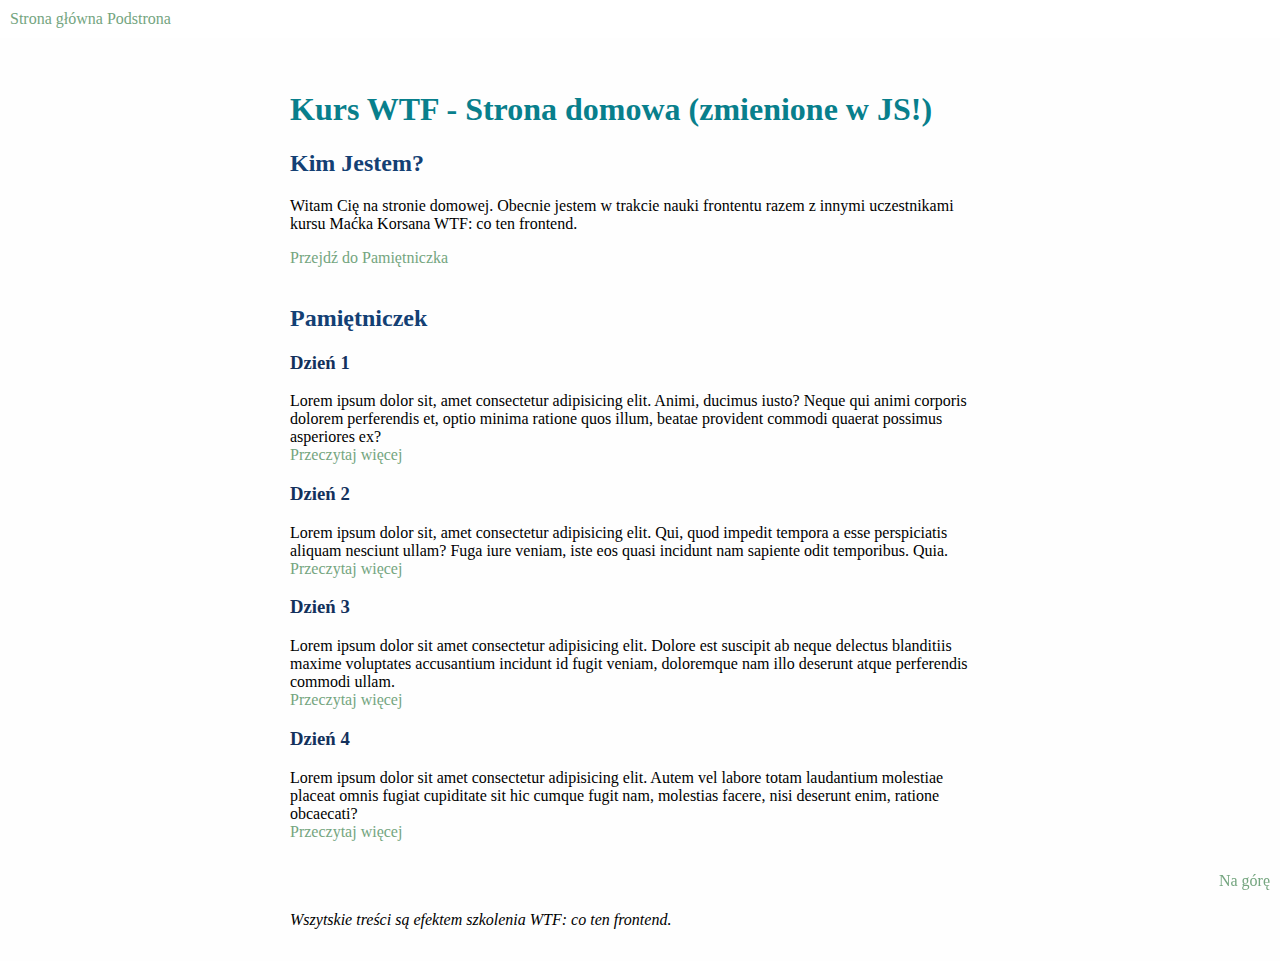
<file: index.html>
<!DOCTYPE html>
<html lang="pl">

<head>
    <meta charset="UTF-8">
    <meta name="viewport" content="width=device-width, initial-scale=1.0">
    <meta http-equiv="X-UA-Compatible" content="ie=edge">
    <title>Document</title>
    <link href="style.css" rel="stylesheet" type="text/css">
</head>

<body class="mainpage__body">
    <main class="mainpage" id="main">
        <header class="navigation">
            <a class="navigation__link" href="index.html">Strona główna</a>
            <a class="navigation__link" href="subpage.html">Podstrona</a>
        </header>

        <header>
            <h1 class="mainpage__header mainpage__header--js">
                Kurs WTF - Stona domowa
            </h1>
        </header>
        <section class="about">
            <h2 class="about__header">
                Kim Jestem?
            </h2>
            <p class="about__paragraph">
                Witam Cię na stronie domowej. Obecnie jestem w trakcie nauki
                frontentu razem z innymi uczestnikami kursu Maćka Korsana WTF: co ten frontend.
            </p>
            <a class="link" href="#diary">Przejdź do Pamiętniczka</a>
        </section>
        <br />
        <section id="diary">
            <h2 class="diary__header">
                Pamiętniczek
            </h2>
        </section>
        <section class="day-1">
            <h3 class="day-1__header">
                Dzień 1
            </h3>
            <p class="day-1__paragraph">
                Lorem ipsum dolor sit, amet consectetur adipisicing elit. Animi, ducimus iusto? Neque qui animi
                corporis dolorem perferendis et, optio minima ratione quos illum, beatae provident commodi quaerat
                possimus asperiores ex? <br>

                <a class="link day-1__link" href="dzien1.html">Przeczytaj więcej</a>
            </p>
        </section>
        <section class="day-2">
            <h3 class="day-2__header">
                Dzień 2
            </h3>
            <p class="day-2__paragraph">
                Lorem ipsum dolor sit, amet consectetur adipisicing elit. Qui, quod impedit tempora a esse
                perspiciatis aliquam nesciunt ullam? Fuga iure veniam, iste eos quasi incidunt nam sapiente odit
                temporibus. Quia. <br>
                <a class="link day-2__link" href="dzien2.html">Przeczytaj więcej</a>
            </p>
        </section>
        <section class="day-3">
            <h3 class="day-3__header">
                Dzień 3
            </h3>
            <p class="day-3__paragraph">
                Lorem ipsum dolor sit amet consectetur adipisicing elit. Dolore est suscipit ab neque delectus
                blanditiis maxime voluptates accusantium incidunt id fugit veniam, doloremque nam illo deserunt
                atque perferendis commodi ullam. <br>

                <a class="link day-3__link" href="dzien3.html">Przeczytaj więcej</a>

            </p>
        </section>
        <section class="day-4">
            <h3 class="day-4__header">
                Dzień 4
            </h3>
            <p class="day-4__paragraph">
                Lorem ipsum dolor sit amet consectetur adipisicing elit. Autem vel labore totam laudantium
                molestiae placeat omnis fugiat cupiditate sit hic cumque fugit nam, molestias facere, nisi
                deserunt enim, ratione obcaecati? <br>

                <a class="link day-4__link" href="dzien4.html">Przeczytaj więcej</a>
            </p>
        </section>
        <br /> <br /> <br />
        <footer class="mainpage__footer">
            <em>Wszytskie treści są efektem szkolenia WTF: co ten frontend.</em>
            <a href=#main class="top">Na górę</a>
        </footer>
    </main>
    <script src="main.js"></script>
</body>

</html>
</file>
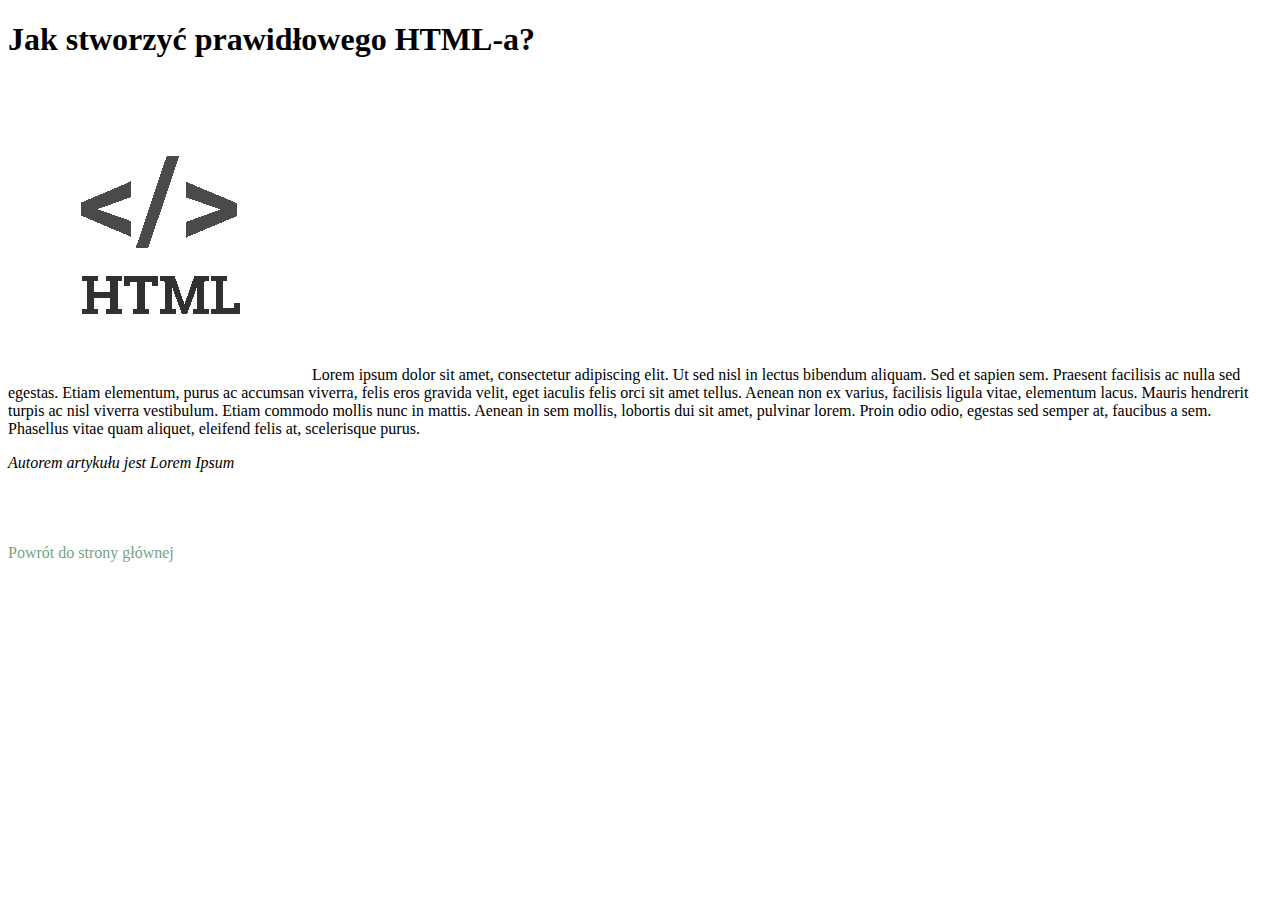
<file: dzien1.html>
<!DOCTYPE html>
<html lang="pl">

<head>
    <meta charset="UTF-8">
    <meta name="viewport" content="width=device-width, initial-scale=1.0">
    <meta http-equiv="X-UA-Compatible" content="ie=edge">
    <title>Document</title>
    <link href="style.css" rel="stylesheet" type="text/css">
</head>

<body class="tworzeniehtml">
    <main class="main">
        <article>
            <header class="tworzeniehtmlHeader">
                <h1>
                    Jak stworzyć prawidłowego HTML-a?
                </h1>
            </header>
            <p>
                    <img src="htmlLogo.jpeg" alt="Logo HTML" class="imageHtml">
            Lorem ipsum dolor sit amet, consectetur adipiscing elit. Ut sed nisl in lectus bibendum aliquam. Sed et
            sapien sem. Praesent facilisis ac nulla sed egestas. Etiam elementum, purus ac accumsan viverra, felis eros
            gravida velit, eget iaculis felis orci sit amet tellus. Aenean non ex varius, facilisis ligula vitae,
            elementum lacus. Mauris hendrerit turpis ac nisl viverra vestibulum. Etiam commodo mollis nunc in mattis.
            Aenean in sem mollis, lobortis dui sit amet, pulvinar lorem. Proin odio odio, egestas sed semper at,
            faucibus a sem. Phasellus vitae quam aliquet, eleifend felis at, scelerisque purus.
            </p>
            <footer class="htmlFooter">
                <em>Autorem artykułu jest Lorem Ipsum</em>
            </footer>
        </article>
        <br> <br>
        
        <br> <br>
        <a class="link" href="index.html">Powrót do strony głównej</a>
    </main>
    <script src="main.js"></script>
</body>

</html>
</file>
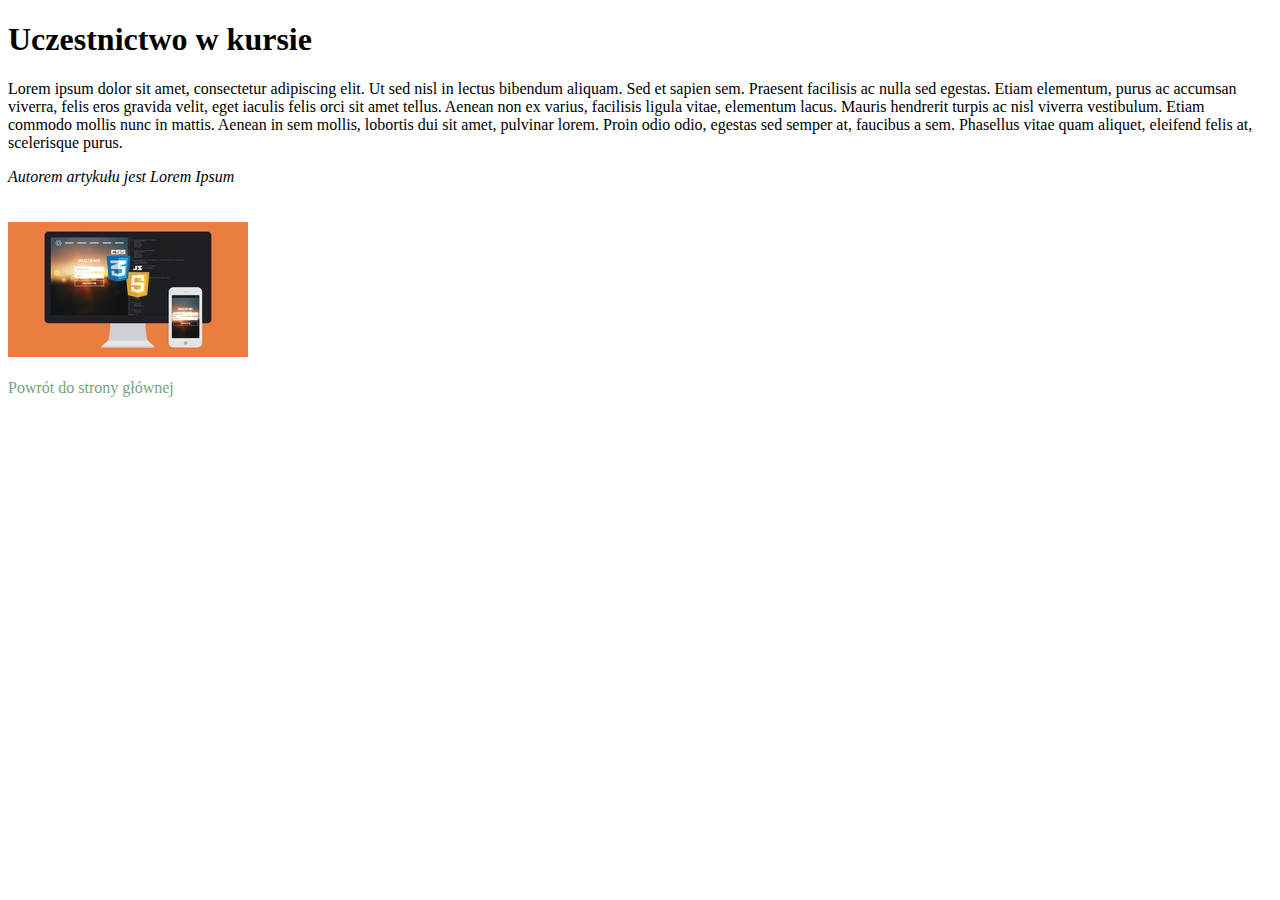
<file: dzien2.html>
<!DOCTYPE html>
<html lang="pl">

<head>
    <meta charset="UTF-8">
    <meta name="viewport" content="width=device-width, initial-scale=1.0">
    <meta http-equiv="X-UA-Compatible" content="ie=edge">
    <title>Document</title>
    <link href="style.css" rel="stylesheet" type="text/css">
</head>

<body class="uczestnictwowkursie">
    <main class="main">
        <article>
            <header class="uczestnictwowkursieHeader">
                <h1>
                    Uczestnictwo w kursie
                </h1>
            </header>
            <p>
            Lorem ipsum dolor sit amet, consectetur adipiscing elit. Ut sed nisl in lectus bibendum aliquam. Sed et
            sapien sem. Praesent facilisis ac nulla sed egestas. Etiam elementum, purus ac accumsan viverra, felis eros
            gravida velit, eget iaculis felis orci sit amet tellus. Aenean non ex varius, facilisis ligula vitae,
            elementum lacus. Mauris hendrerit turpis ac nisl viverra vestibulum. Etiam commodo mollis nunc in mattis.
            Aenean in sem mollis, lobortis dui sit amet, pulvinar lorem. Proin odio odio, egestas sed semper at,
            faucibus a sem. Phasellus vitae quam aliquet, eleifend felis at, scelerisque purus.
        </p>
            <footer>
                <em>Autorem artykułu jest Lorem Ipsum</em>
            </footer>
        </article>
        <br> <br>
        <img src="FrontendLogo.jpg" alt="Frontend Logo">
        <br> <br>
        <a class="link" href="index.html">Powrót do strony głównej</a>
    </main>
    <script src="main.js"></script>
</body>

</html>
</file>
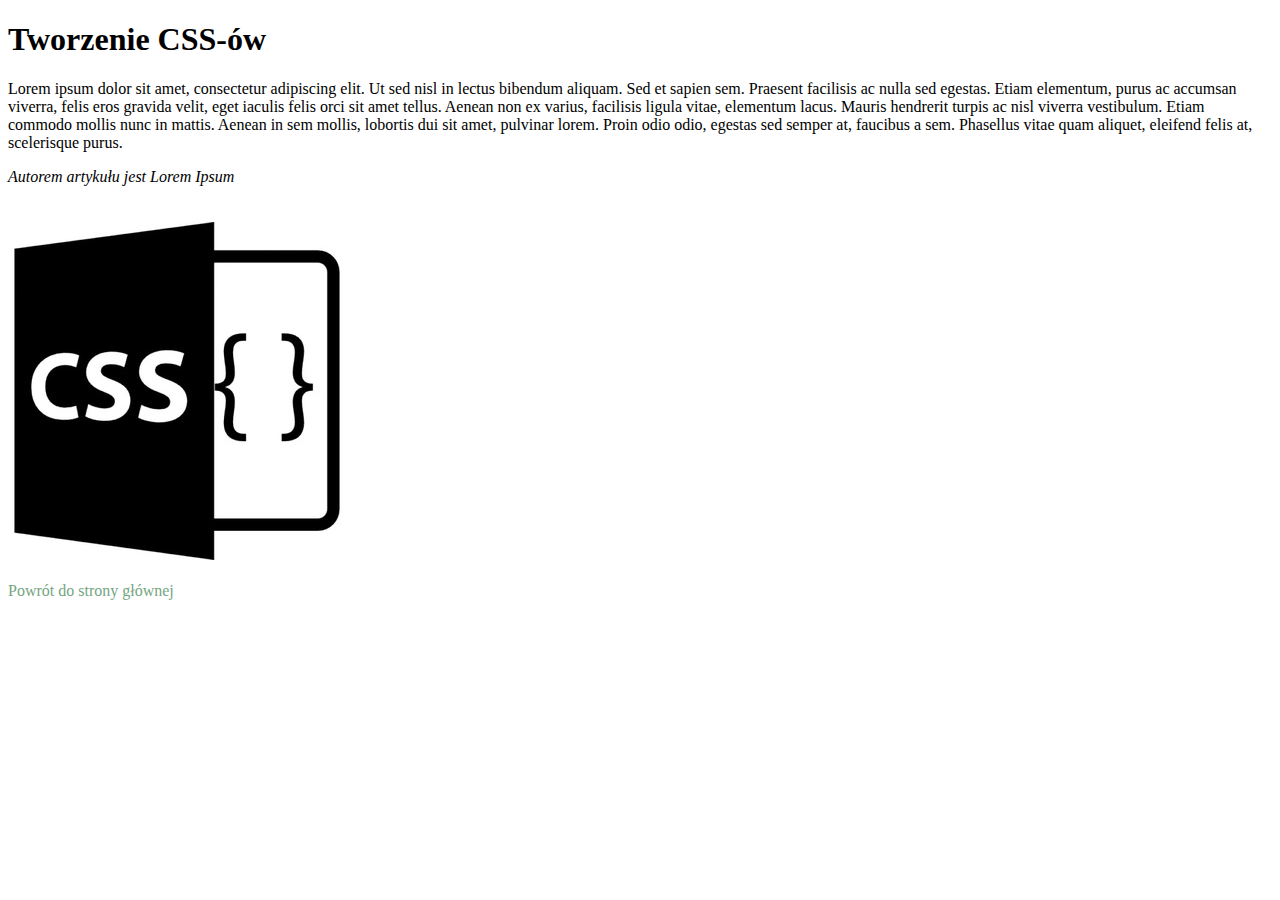
<file: dzien3.html>
<!DOCTYPE html>
<html lang="pl">

<head>
    <meta charset="UTF-8">
    <meta name="viewport" content="width=device-width, initial-scale=1.0">
    <meta http-equiv="X-UA-Compatible" content="ie=edge">
    <title>Document</title>
    <link href="style.css" rel="stylesheet" type="text/css">
</head>

<body class="tworzeniecss">
    <main class="main">
        <article>
            <header>
                <h1 class="tworzeniecssHeader">
                    Tworzenie CSS-ów
                </h1>
            </header>
            <p>
                Lorem ipsum dolor sit amet, consectetur adipiscing elit. Ut sed nisl in lectus bibendum aliquam. Sed et
                sapien sem. Praesent facilisis ac nulla sed egestas. Etiam elementum, purus ac accumsan viverra, felis
                eros
                gravida velit, eget iaculis felis orci sit amet tellus. Aenean non ex varius, facilisis ligula vitae,
                elementum lacus. Mauris hendrerit turpis ac nisl viverra vestibulum. Etiam commodo mollis nunc in
                mattis.
                Aenean in sem mollis, lobortis dui sit amet, pulvinar lorem. Proin odio odio, egestas sed semper at,
                faucibus a sem. Phasellus vitae quam aliquet, eleifend felis at, scelerisque purus.
            </p>
            <footer>
                <em>Autorem artykułu jest Lorem Ipsum</em>
            </footer>
        </article>
        <br> <br>
        <img src="cssLogo.jpg" alt="Logo CSS">
        <br> <br>
        <a class="link" href="index.html">Powrót do strony głównej</a>
    </main>
    <script src="main.js"></script>
</body>

</html>
</file>
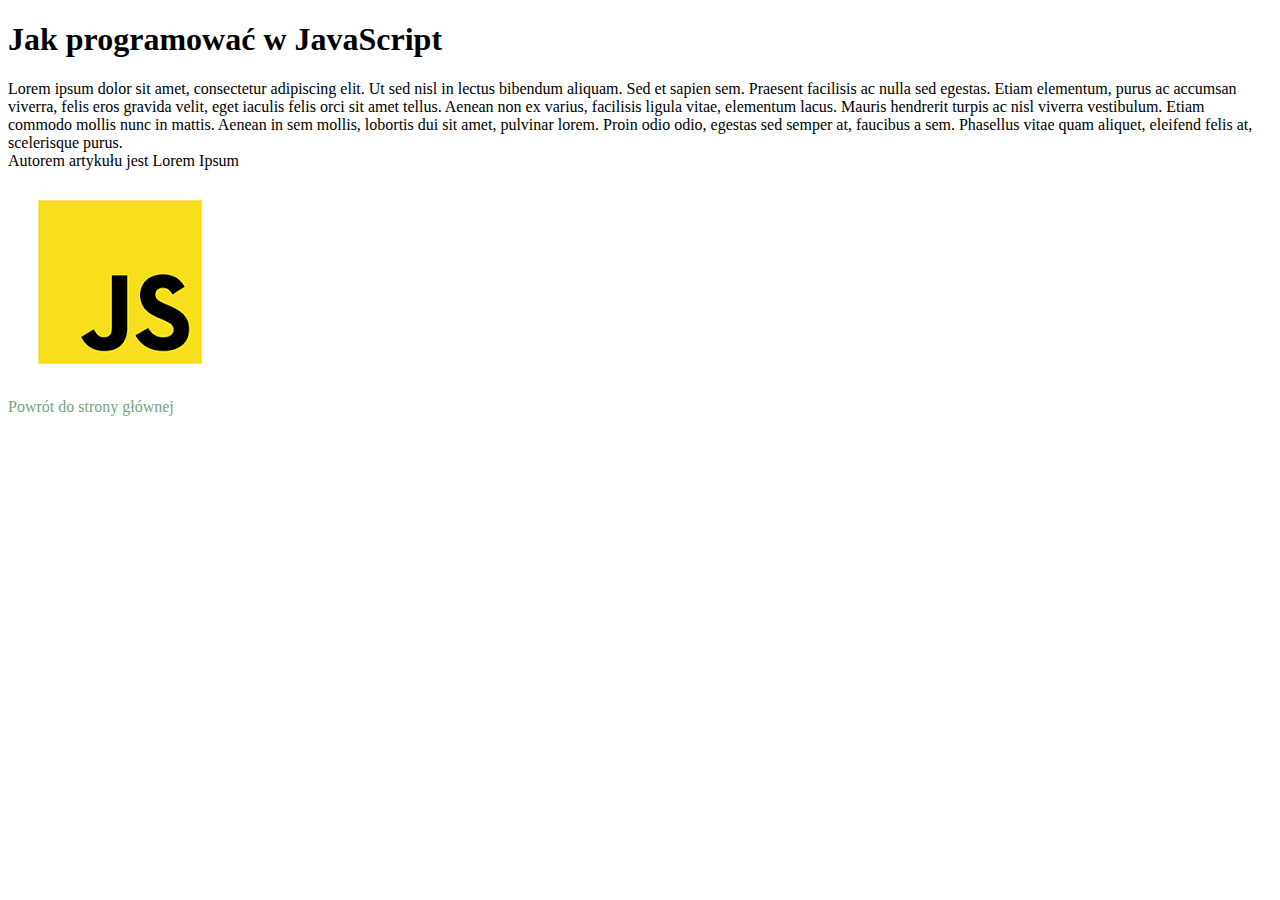
<file: dzien4.html>
<!DOCTYPE html>
<html lang="pl">

<head>
    <meta charset="UTF-8">
    <meta name="viewport" content="width=device-width, initial-scale=1.0">
    <meta http-equiv="X-UA-Compatible" content="ie=edge">
    <title>Document</title>
    <link href="style.css" rel="stylesheet" type="text/css">
</head>

<body class="tworzenieJavaScript">
    <main class="main">
        <article>
            <header>
                <h1 class="javaScriptHeader">
                    Jak programować w JavaScript
                </h1>
            </header>
            Lorem ipsum dolor sit amet, consectetur adipiscing elit. Ut sed nisl in lectus bibendum aliquam. Sed et
            sapien sem. Praesent facilisis ac nulla sed egestas. Etiam elementum, purus ac accumsan viverra, felis eros
            gravida velit, eget iaculis felis orci sit amet tellus. Aenean non ex varius, facilisis ligula vitae,
            elementum lacus. Mauris hendrerit turpis ac nisl viverra vestibulum. Etiam commodo mollis nunc in mattis.
            Aenean in sem mollis, lobortis dui sit amet, pulvinar lorem. Proin odio odio, egestas sed semper at,
            faucibus a sem. Phasellus vitae quam aliquet, eleifend felis at, scelerisque purus. <br>
            <footer>
                Autorem artykułu jest Lorem Ipsum
            </footer>
            <img src="JsLogo.png" alt="Logo Java Script">
        </article>
        <a class="link" href="index.html">Powrót do strony głównej</a>

    </main>
    <script src="main.js"></script>
</body>

</html>
</file>
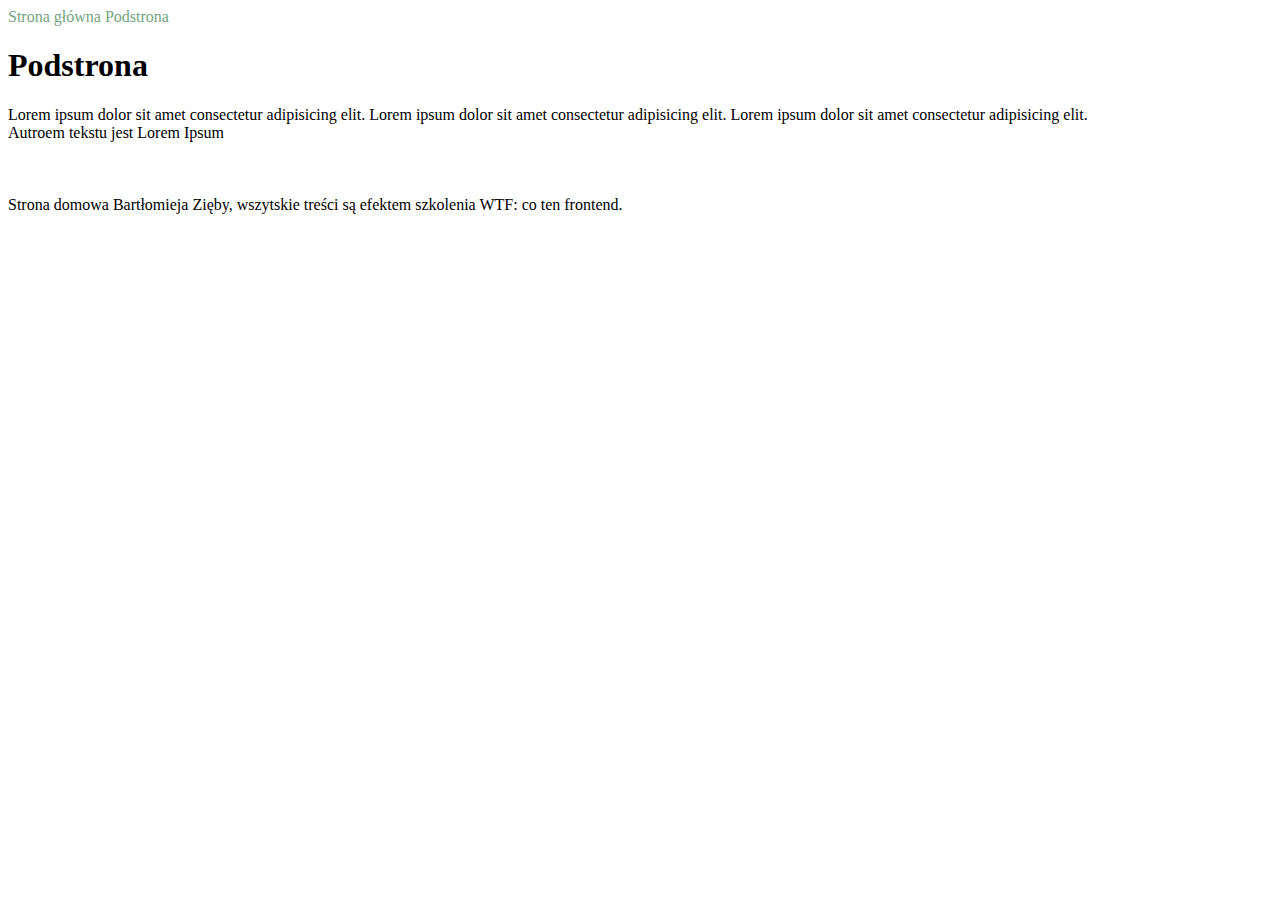
<file: podstrona.html>
<!DOCTYPE html>
<html lang="pl">

<head>
    <meta charset="UTF-8">
    <meta name="viewport" content="width=device-width, initial-scale=1.0">
    <meta http-equiv="X-UA-Compatible" content="ie=edge">
    <title>Document</title>
    <link href="style.css" rel="stylesheet" type="text/css">
</head>

<body class="undersite">
    <header>
        <a class="link" href="index.html">Strona główna</a>
        <a class="link" href="podstrona.html">Podstrona</a>
    </header>
    <main class="main">
            <header class="undersiteHeader">
            <h1>Podstrona</h1>    
            </header>
        <article>
            Lorem ipsum dolor sit amet consectetur adipisicing elit. Lorem ipsum dolor sit amet consectetur adipisicing elit. Lorem ipsum dolor sit amet consectetur adipisicing elit.
        </article>
        
        <footer>
            Autroem tekstu jest Lorem Ipsum
        </footer>
        </article>
    </main>
    <br><br><br>
    <footer class="undersiteFooter">
        Strona domowa Bartłomieja Zięby, wszytskie treści są efektem szkolenia WTF: co ten frontend.
    </footer>
    <script src="main.js"></script>
</body>

</html>
</file>
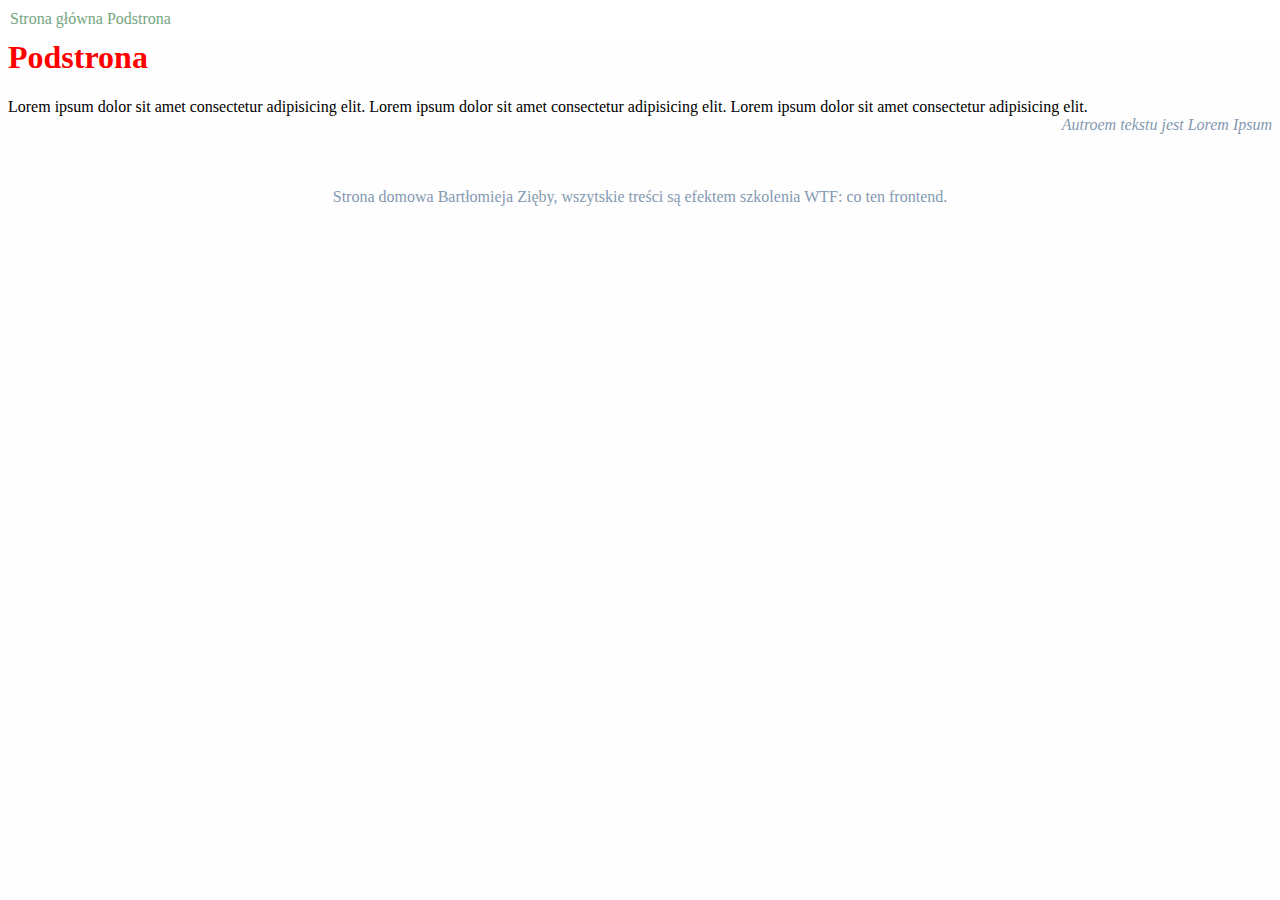
<file: subpage.html>
<!DOCTYPE html>
<html lang="pl">

<head>
    <meta charset="UTF-8">
    <meta name="viewport" content="width=device-width, initial-scale=1.0">
    <meta http-equiv="X-UA-Compatible" content="ie=edge">
    <title>Document</title>
    <link href="style.css" rel="stylesheet" type="text/css">
</head>

<body class="subpage__body">
    <header class="navigation">
        <a class="navigation__link" href="index.html">Strona główna</a>
        <a class="navigation__link" href="subpage.html">Podstrona</a>
    </header>
    <main class="subpage__main">
            <header class="subpage__header">
            <h1>Podstrona</h1>    
            </header>
        <article class="subpage__article">
            Lorem ipsum dolor sit amet consectetur adipisicing elit. Lorem ipsum dolor sit amet consectetur adipisicing elit. Lorem ipsum dolor sit amet consectetur adipisicing elit.
        </article>
        
        <footer class="subpage__article--footer">
            Autroem tekstu jest Lorem Ipsum
        </footer>
        </article>
    </main>
    <br><br><br>
    <footer class="subpage__footer">
        Strona domowa Bartłomieja Zięby, wszytskie treści są efektem szkolenia WTF: co ten frontend.
    </footer>
    <script src="main.js"></script>
</body>

</html>
</file>
<file: style.css>
.mainpage__body, .subpage__body, .day-1__body, .day-2__body, .day-3__body, .day-4__body {
    background: #fefefe
}

.mainpage {
    width: 100%;
    max-width: 700px;
    margin: 32px auto;
    padding-top: 38px;
}

.navigation {
    position: fixed;
    box-sizing: border-box;
    width: 100%;
    top: 0;
    left: 0;
    padding: 10px;
    background: white;
    text-decoration: none;
}

.top {
    position: fixed;
    right: 10px;
    bottom: 10px;
    color: #74A57F;
    text-decoration: none;
}

.navigation__link {
    color: #74A57F;
    text-decoration: none;
}

.link {
    color: #74A57F;
    text-decoration: none;
}

.mainpage__header, .mainpage__header--js {
    color: #087F8C;
}

.about {}

.about__header {
    color: #134074;
}

.diary__header {
    color: #134074;
}

.day-1__header, .day-2__header, .day-3__header, .day-4__header {
    color: #13315C;
}

.mainpage__footer, color: #8499B1;
text-align: center;
}

.subpage__main {
    width: 100%;
    max-width: 700px;
    margin: 32px auto;
    padding-top: 38px;
}

.subpage__header {
    color: red;
    padding: 10px 0 0 0;
}

.subpage__article--footer {
    color: #8499B1;
    text-align: right;
    font-style: italic;
}

.subpage__footer {
    color: #8499B1;
    text-align: center;
}

.day-1__heading, .day-2__heading, .day-3__heading, .day-4__heading {
    color: red;
    text-align: center;
}

.day-1__main, .day-2__main {
    width: 100%;
    max-width: 700px;
    margin: 32px auto;
    padding-top: 38px;
}

.day-1__image, .day-2__image {
    width: 100%;
    max-width: 200px;
    float: left;
    padding: -50px 30px 30px 30px;
    box-sizing: border-box;
}

.day-1__article--footer, .day-2__article--footer {
    text-align: right;
}
</file>
